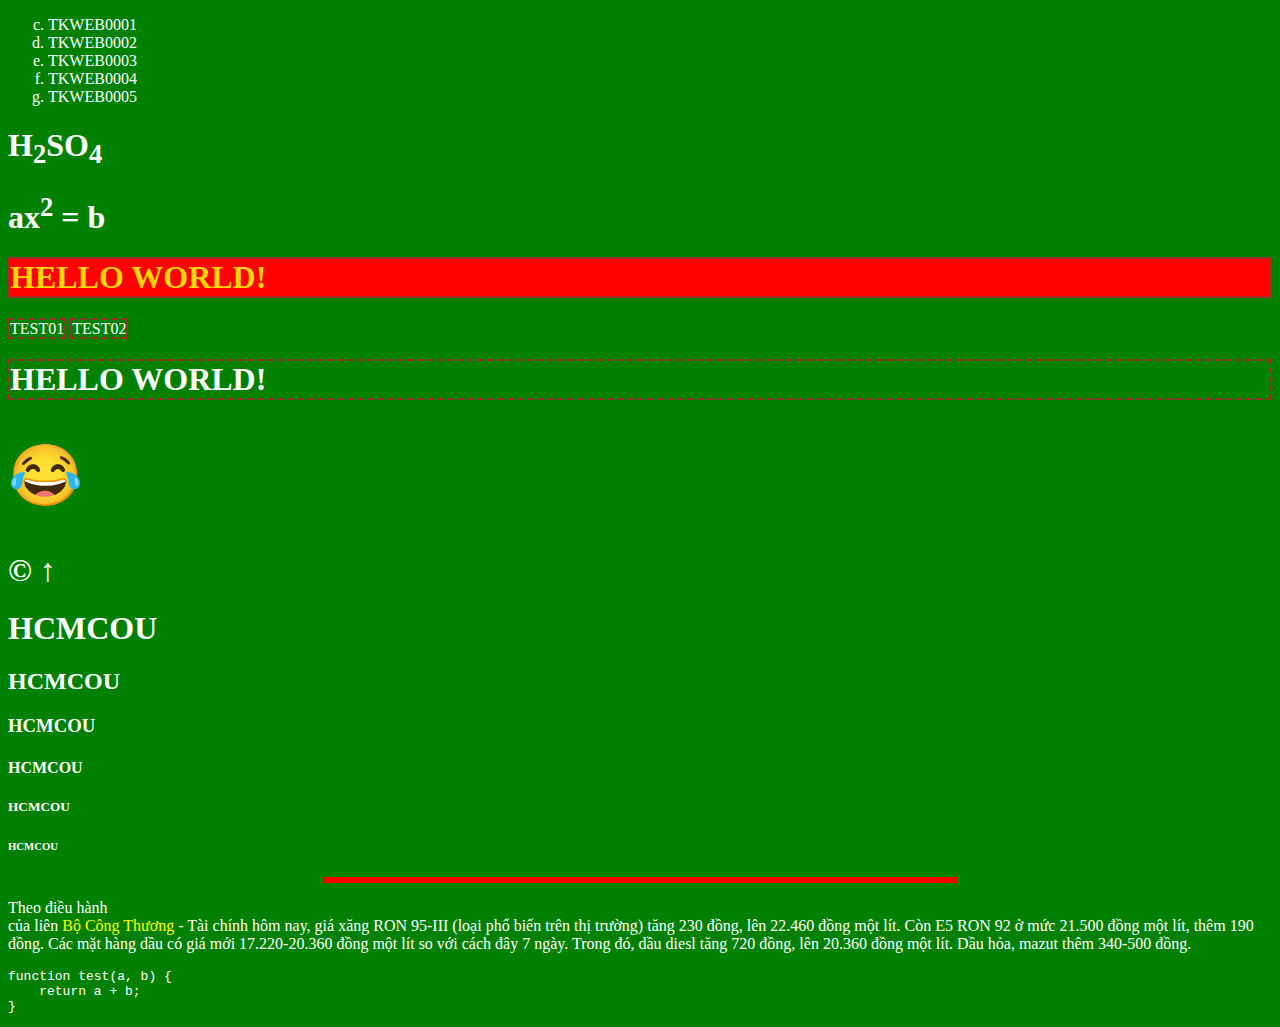
<file: ExInClass/index.html>
<!DOCTYPE html>
<html lang="en">
<head>
    <meta charset="UTF-8">
    <meta name="viewport" content="width=device-width, initial-scale=1.0">
    <title>WEB THU NAM</title>
    <link href="images/Logo_DH_Mở_TPHCM.png" rel="shortcut icon" />
</head>
<body bgcolor="green" text="white">
    <ol type="a" start="3">
        <li>TKWEB0001</li>
        <li>TKWEB0002</li>
        <li>TKWEB0003</li>
        <li>TKWEB0004</li>
        <li>TKWEB0005</li>
    </ol>
    <h1>H<sub>2</sub>SO<sub>4</sub></h1>
    <h1>ax<sup>2</sup> = b</h1>
    <h1 style="border: 2px solid brown;background-color: red;color: gold;" title="MY NOTES" class="red bold" id="subject">HELLO WORLD!</h1>
    <span style="border: 2px dashed brown;">TEST01</span>
    <span style="border: 2px dashed brown;">TEST02</span>
    <h1 style="border: 2px dashed brown;" class="red bold">HELLO WORLD!</h1>
    <h1 style="font-size: 60px;">
        &#128514;
    </h1>
    <h1>
        &copy; &UpArrow;
    </h1>
    <h1>HCMCOU</h1>
    <h2>HCMCOU</h2>
    <h3>HCMCOU</h3>
    <h4>HCMCOU</h4>
    <h5>HCMCOU</h5>
    <h6>HCMCOU</h6>
    <hr size="6" color="red" width="50%" />
    <P>
        Theo điều hành <br /> của liên <span style="color: yellow;">Bộ Công Thương</span> - Tài chính hôm nay, giá xăng RON 95-III (loại phổ biến trên thị trường) tăng 230 đồng, lên 22.460 đồng một lít. Còn E5 RON 92 ở mức 21.500 đồng một lít, thêm 190 đồng.

Các mặt hàng dầu có giá mới 17.220-20.360 đồng một lít so với cách đây 7 ngày. Trong đó, dầu diesl tăng 720 đồng, lên 20.360 đồng một lít. Dầu hỏa, mazut thêm 340-500 đồng.
    </P>
<pre>
function test(a, b) {
    return a + b;
}
</pre>
</body>
</html>
</file>
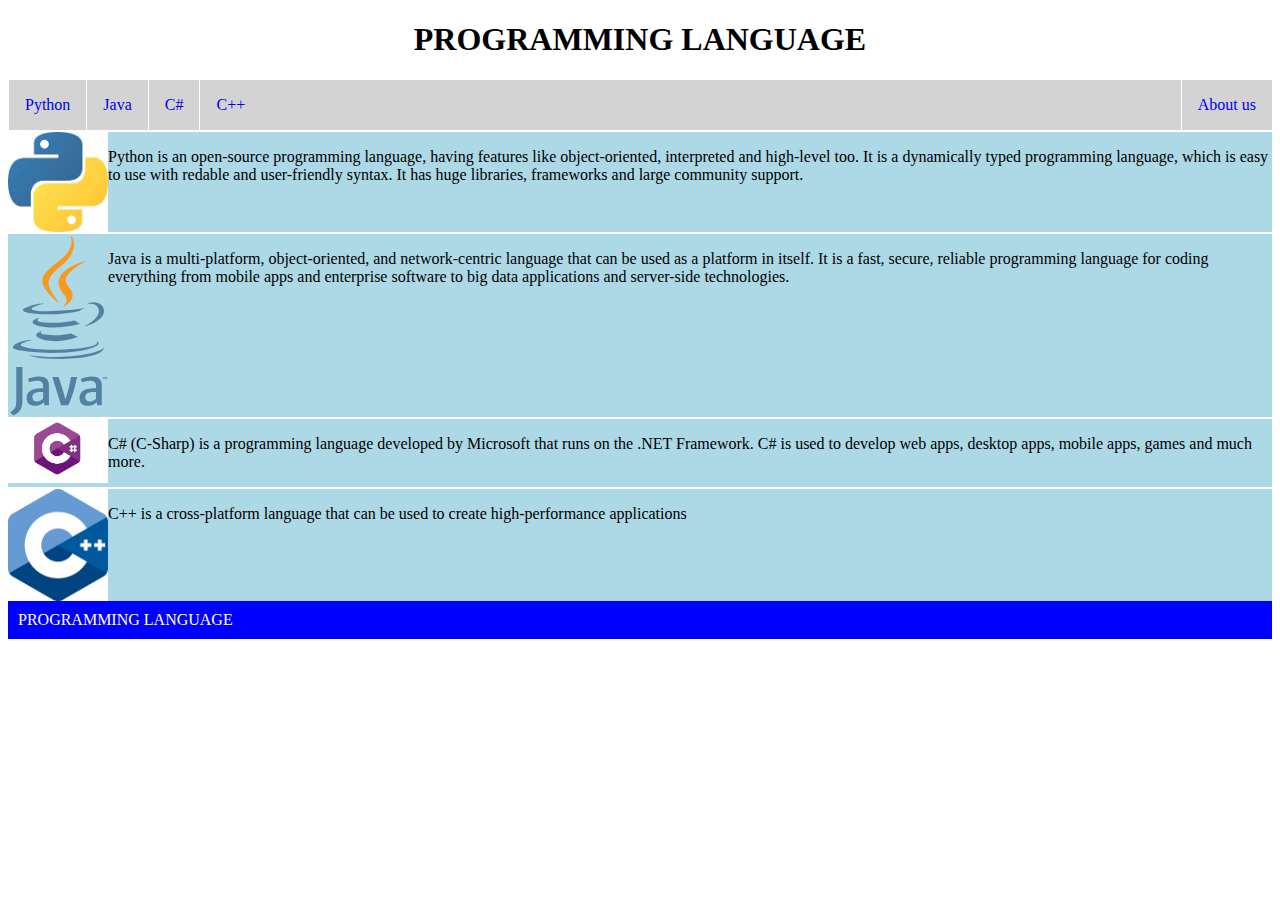
<file: Css/bai3.html>
<!DOCTYPE html>
<html lang="en">
<head>
    <meta charset="UTF-8">
    <meta http-equiv="X-UA-Compatible" content="IE=edge">
    <meta name="viewport" content="width=device-width, initial-scale=1.0">
    <title>Programming Language</title>
    <link href ="bai3.css" rel="stylesheet"/>
</head>
<body>
    <header>
        <h1 class="subject">Programming Language</h1>
    </header>
    <nav>
        <ul class ="menu">
            <li class="item"><a href="#">Python</a>
                <ul class="menu submenu">
                    <li><a href="#">ITEM01</a></li>
                    <li><a href="#">ITEM02</a></li>
                    <li><a href="#">ITEM03</a></li>
                    <li><a href="#">ITEM04</a></li>
                    <li><a href="#">ITEM05</a></li>
                </ul>
            </li>
            <li class="item"><a href="#">Java</a>
                <ul class="menu submenu">
                    <li><a href="#">ITEM01</a></li>
                    <li><a href="#">ITEM02</a></li>
                    <li><a href="#">ITEM03</a></li>
                    <li><a href="#">ITEM04</a></li>
                    <li><a href="#">ITEM05</a></li>
                </ul>
            </li>
            <li class="item"><a href="#">C#</a>
                <ul class="menu submenu">
                    <li><a href="#">ITEM01</a></li>
                    <li><a href="#">ITEM02</a></li>
                    <li><a href="#">ITEM03</a></li>
                    <li><a href="#">ITEM04</a></li>
                    <li><a href="#">ITEM05</a></li>
                </ul>
            </li>
            <li class="item"><a href="#">C++</a>
                <ul class="menu submenu">
                    <li><a href="#">ITEM01</a></li>
                    <li><a href="#">ITEM02</a></li>
                    <li><a href="#">ITEM03</a></li>
                    <li><a href="#">ITEM04</a></li>
                    <li><a href="#">ITEM05</a></li>
                </ul>
            </li>
            <li><a href="#">About us</a></li>
        </ul>
    </nav>
    <section class ="languages">
        <div class = "language">
            <img src="images.jpg" alt ="python"/>
            <p>
                Python is an open-source programming language, having features like object-oriented, interpreted and high-level too. It is a dynamically typed programming language, which is easy to use with redable and user-friendly syntax. It has huge libraries, frameworks and large community support.
            </p>
        </div>
        <div class = "language">
            <img src="Java_programming_language_logo.svg" alt ="java"/>
            <p>
                Java is a multi-platform, object-oriented, and network-centric language that can be used as a platform in itself. It is a fast, secure, reliable programming language for coding everything from mobile apps and enterprise software to big data applications and server-side technologies.
            </p>
        </div>
        <div class = "language">
            <img src="c-sharp-la-gi-10.png" alt ="C#"/>
            <p>
                C# (C-Sharp) is a programming language developed by Microsoft that runs on the .NET Framework. C# is used to develop web apps, desktop apps, mobile apps, games and much more. 
            </p>
        </div>
        <div class = "language">
            <img src="images.png" alt ="python"/>
            <p>
                C++ is a cross-platform language that can be used to create high-performance applications
            </p>
        </div>
    </section>
    <footer>
        <div>Programming language</div>
    </footer>
</body>
</html>
</file>
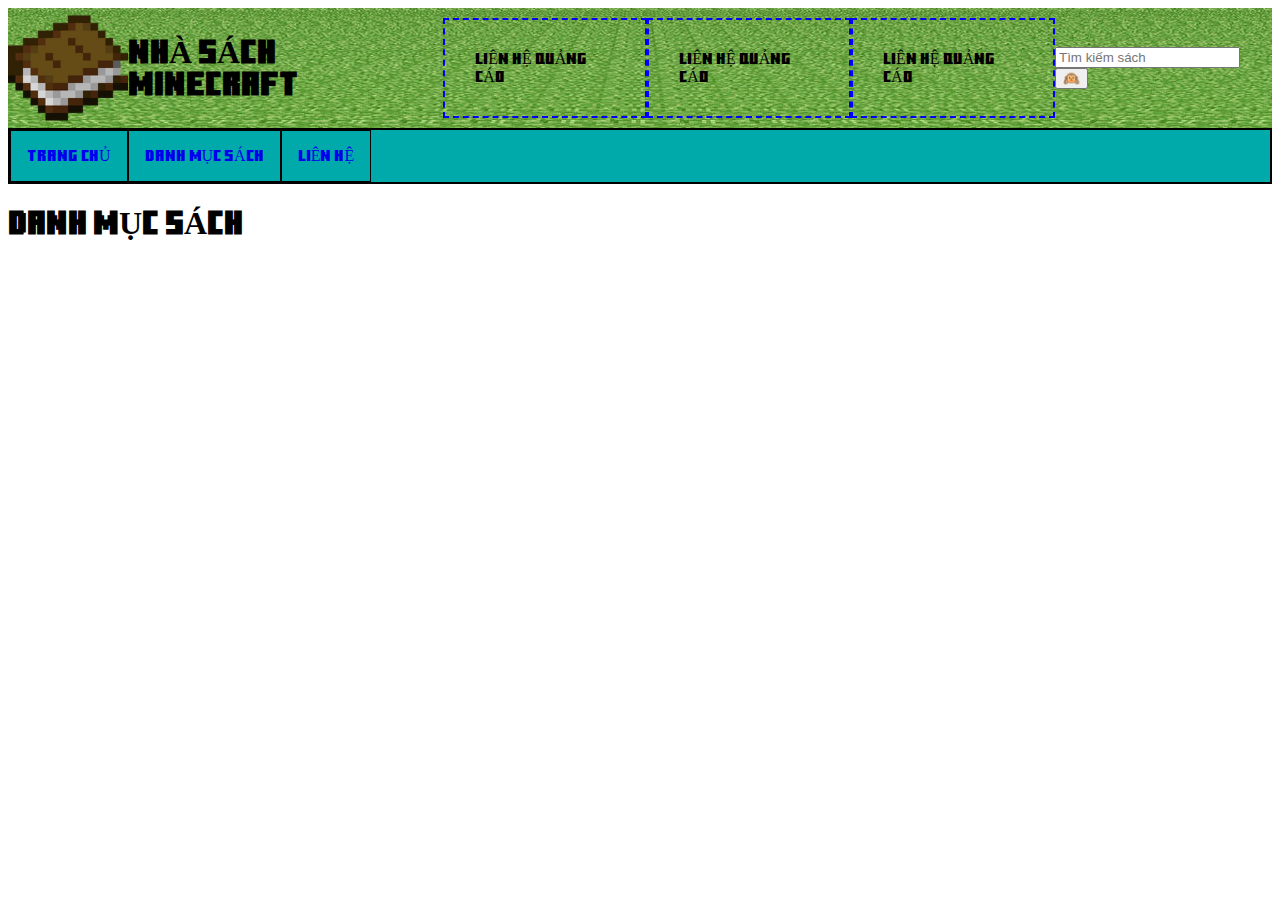
<file: Css/bai4.html>
<!DOCTYPE html>
<html lang="en">
<head>
    <meta charset="UTF-8">
    <meta http-equiv="X-UA-Compatible" content="IE=edge">
    <meta name="viewport" content="width=device-width, initial-scale=1.0">
    <title>Document</title>
    <link href="bai4.css" rel="stylesheet">
</head>
<body>
    <header class="flex" style="background-image: url(minecraft_background__grass__by_jabjabjab_d30egxg-fullview.jpg); background-position: bottom;">
        <div class="flex">
            <img src="Book_JE2_BE2.webp" alt="book">
            <h1 style="font-family: font MC;">Nhà sách minecraft</h1>
        </div>
        <div class ="ads flex">
            <div>Liên hệ quảng cáo</div>
            <div>Liên hệ quảng cáo</div>
            <div>Liên hệ quảng cáo</div>
        </div>    
        <div>
            <input placeholder="Tìm kiếm sách"/>
            <button>&#128585</button>
        </div>
    </header>
    <nav></nav>
    <main>
        <section class="top">
            <ul class ="menu">
                <li><a href="#">TRANG CHỦ</a>
                </li>
                <li class="item"><a href="#">Danh MỤC SÁCH</a>
                    <ul class="menu submenu">
                        <li><a href="#">ITEM01</a></li>
                        <li><a href="#">ITEM02</a></li>
                        <li><a href="#">ITEM03</a></li>
                        <li><a href="#">ITEM04</a></li>
                        <li><a href="#">ITEM05</a></li>
                    </ul>
                </li>
                <li><a href="#">LIÊN HỆ</a>
                </li>
        </section>
        <div class="flex">
        <section class="left">
            <div>
            <h1>DANH MỤC SÁCH</h1>
            </div>
        </section>
        <section class="right">
            <div>
            </div>
        </section></div>
    </main>
    <footer></footer>
</body>
</html>
</file>
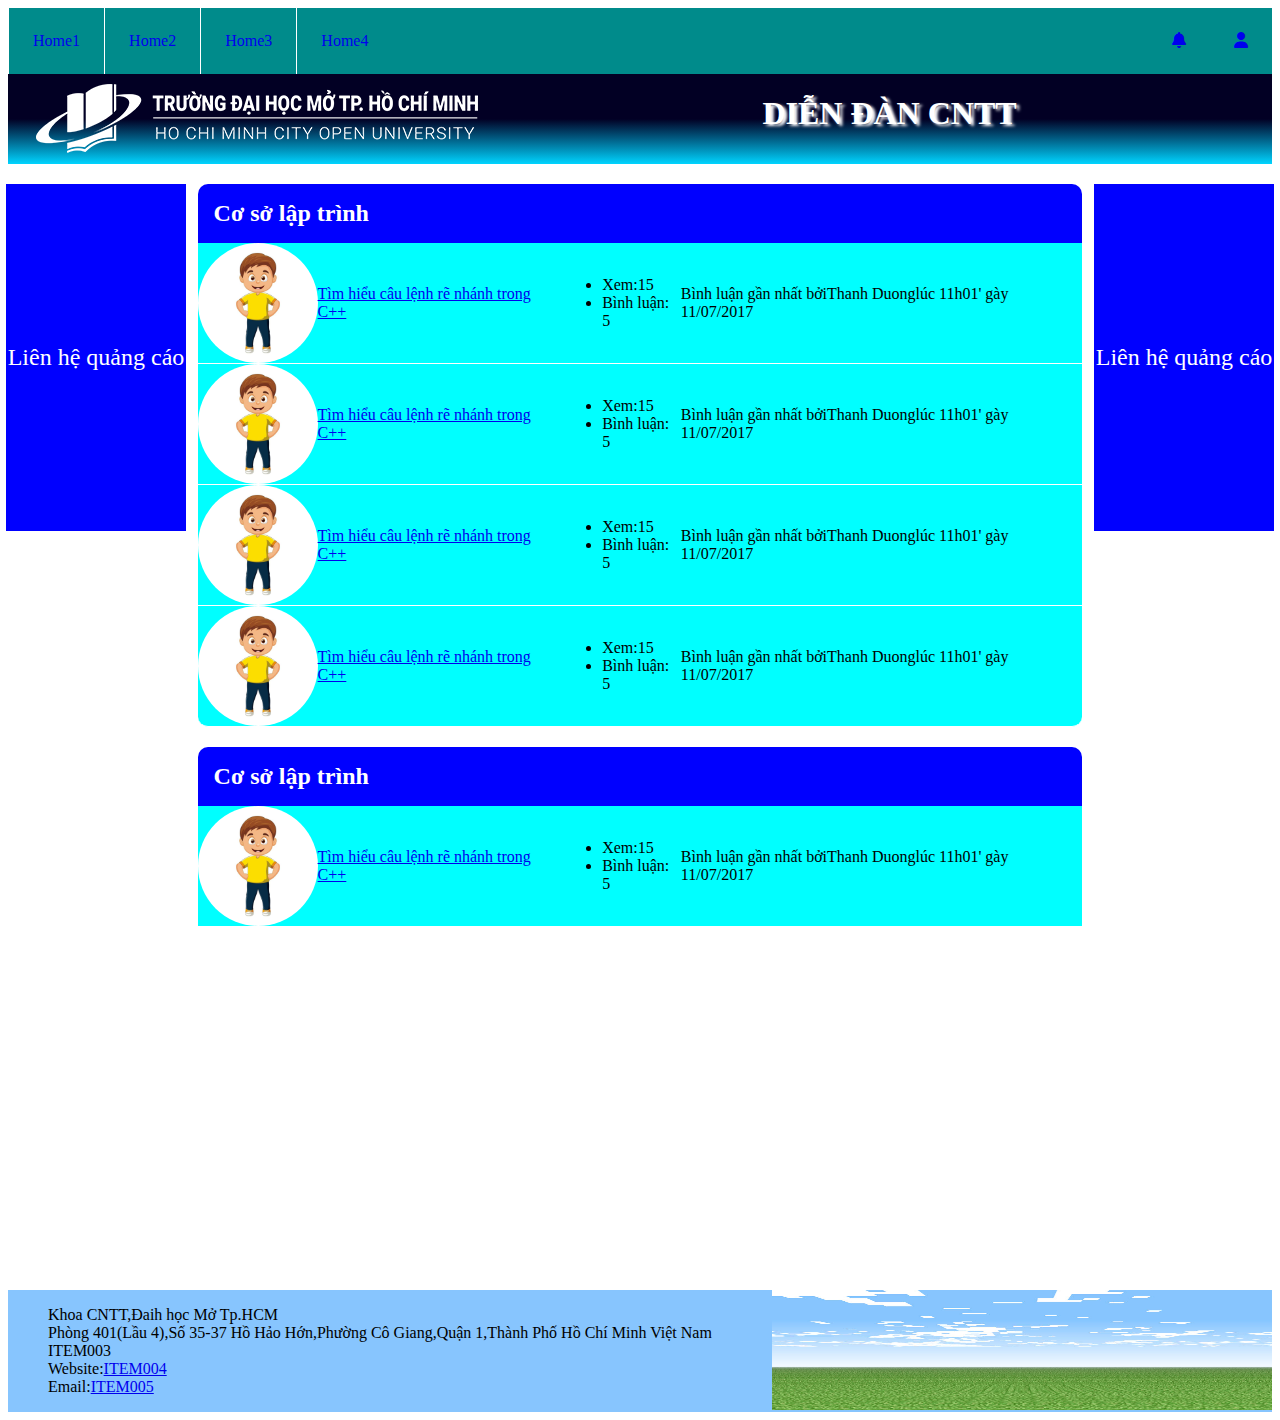
<file: Css/bai5.html>
<!DOCTYPE html>
<html lang="en">
<head>
    <meta charset="UTF-8">
    <meta http-equiv="X-UA-Compatible" content="IE=edge">
    <meta name="viewport" content="width=device-width, initial-scale=1.0">
    <link rel="stylesheet"href ="https://cdnjs.cloudflare.com/ajax/libs/font-awesome/6.6.0/css/all.min.css">
    <link rel="stylesheet"href="bai5.css">
    <link rel="stylesheet"href="mobile.css" media="screen and (max-width:600px)">
    <link
    rel="stylesheet"
    href="https://cdnjs.cloudflare.com/ajax/libs/animate.css/4.1.1/animate.min.css"
  />
    <script src="https://cdnjs.cloudflare.com/ajax/libs/wow/1.1.2/wow.min.js"></script>
    <script src="scripts.js"></script>
    <title>Document</title>
</head>
<body>
    <nav class="flex">
        <ul class = "menu flex home">
            <li><a href="#" class="home">Home1</a></li>
            <li><a href="#"class="submenu">Home2</a></li>
            <li ><a href="#"class="submenu">Home3</a></li>
            <li ><a href="#"class="submenu">Home4</a></li>
        </ul>
        <ul class="menu flex user">
            <li><a href="#"><i class="fa-solid fa-bell"></i></a></li>
            <li><a href="#"><i class="fa-solid fa-user"></i></a></li>
        </ul>
    </nav>
    
    <header class="flex">
        <img src="Logo.png" alt="logo"/>
        <h1>Diễn đàn CNTT</h1>
        <div></div>
    </header>
    <main>
    <aside>
        <div class="ads">
        <div><a href="">Liên hệ quảng cáo</a></div>
        <div><a href="">Liên hệ quảng cáo</a></div>
        </div>
    </aside>
        <section class="course">
            <h2 class="title">Cơ sở lập trình</h2>
            <div class="forums">
                <div class="forum flex">
                    <img src="bed92c20676003936e839d5a03a86fd2.jpg" alt="img">
                    <div>
                        <a href="#">Tìm hiểu câu lệnh rẽ nhánh trong C++</a>
                    </div>
                    <ul>
                        <li>Xem:15</li>
                        <li>Bình luận: 5</li>
                    </ul>
                    <p>Bình luận gần nhất bởi<a>Thanh Duong</a>lúc 11h01' gày 11/07/2017</p>
                </div>
                <div class="forum flex">
                    <img src="bed92c20676003936e839d5a03a86fd2.jpg" alt="img">
                    <div>
                        <a href="#">Tìm hiểu câu lệnh rẽ nhánh trong C++</a>
                    </div>
                    <ul>
                        <li>Xem:15</li>
                        <li>Bình luận: 5</li>
                    </ul>
                    <p>Bình luận gần nhất bởi<a>Thanh Duong</a>lúc 11h01' gày 11/07/2017</p>
                </div>
                <div class="forum flex">
                    <img src="bed92c20676003936e839d5a03a86fd2.jpg" alt="img">
                    <div>
                        <a href="#">Tìm hiểu câu lệnh rẽ nhánh trong C++</a>
                    </div>
                    <ul>
                        <li>Xem:15</li>
                        <li>Bình luận: 5</li>
                    </ul>
                    <p>Bình luận gần nhất bởi<a>Thanh Duong</a>lúc 11h01' gày 11/07/2017</p>
                </div>
                <div class="forum flex">
                    <img src="bed92c20676003936e839d5a03a86fd2.jpg" alt="img">
                    <div>
                        <a href="#">Tìm hiểu câu lệnh rẽ nhánh trong C++</a>
                    </div>
                    <ul>
                        <li>Xem:15</li>
                        <li>Bình luận: 5</li>
                    </ul>
                    <p>Bình luận gần nhất bởi<a>Thanh Duong</a>lúc 11h01' gày 11/07/2017</p>
                </div>
            </div>
        </section>
        <section class ="course">
            <h2 class="title">Cơ sở lập trình</h2>
            <div class="forums">
                <div class="forum flex">
                    <img src="bed92c20676003936e839d5a03a86fd2.jpg" alt="img">
                    <div>
                        <a href="#">Tìm hiểu câu lệnh rẽ nhánh trong C++</a>
                    </div>
                    <ul>
                        <li>Xem:15</li>
                        <li>Bình luận: 5</li>
                    </ul>
                    <p>Bình luận gần nhất bởi<a>Thanh Duong</a>lúc 11h01' gày 11/07/2017</p>
                </div>
                <div class="forum flex">
                    <img src="bed92c20676003936e839d5a03a86fd2.jpg" alt="img">
                    <div>
                        <a href="#">Tìm hiểu câu lệnh rẽ nhánh trong C++</a>
                    </div>
                    <ul>
                        <li>Xem:15</li>
                        <li>Bình luận: 5</li>
                    </ul>
                    <p>Bình luận gần nhất bởi<a>Thanh Duong</a>lúc 11h01' gày 11/07/2017</p>
                </div>
                <div class="forum flex">
                    <img src="bed92c20676003936e839d5a03a86fd2.jpg" alt="img">
                    <div>
                        <a href="#">Tìm hiểu câu lệnh rẽ nhánh trong C++</a>
                    </div>
                    <ul>
                        <li>Xem:15</li>
                        <li>Bình luận: 5</li>
                    </ul>
                    <p>Bình luận gần nhất bởi<a>Thanh Duong</a>lúc 11h01' gày 11/07/2017</p>
                </div>
                <div class="forum flex">
                    <img src="bed92c20676003936e839d5a03a86fd2.jpg" alt="img">
                    <div>
                        <a href="#">Tìm hiểu câu lệnh rẽ nhánh trong C++</a>
                    </div>
                    <ul>
                        <li>Xem:15</li>
                        <li>Bình luận: 5</li>
                    </ul>
                    <p>Bình luận gần nhất bởi<a>Thanh Duong</a>lúc 11h01' gày 11/07/2017</p>
                </div>
            </div>
        </section>
    </main>
    <footer class="flex">
        <ul>
            <li>Khoa CNTT,Đaih học Mở Tp.HCM</li>
            <li>Phòng 401(Lầu 4),Số 35-37 Hồ Hảo Hớn,Phường Cô Giang,Quận 1,Thành Phố Hồ Chí Minh Việt Nam</li>
            <li>ITEM003</li>
            <li>Website:<a href="#">ITEM004</a></li>
            <li>Email:<a href="#">ITEM005</a></li>
        </ul>
        <img class="footer" src="minecraft_background__grass__by_jabjabjab_d30egxg-fullview.jpg" alt="img">
    </footer>
</body>
</html>
</file>
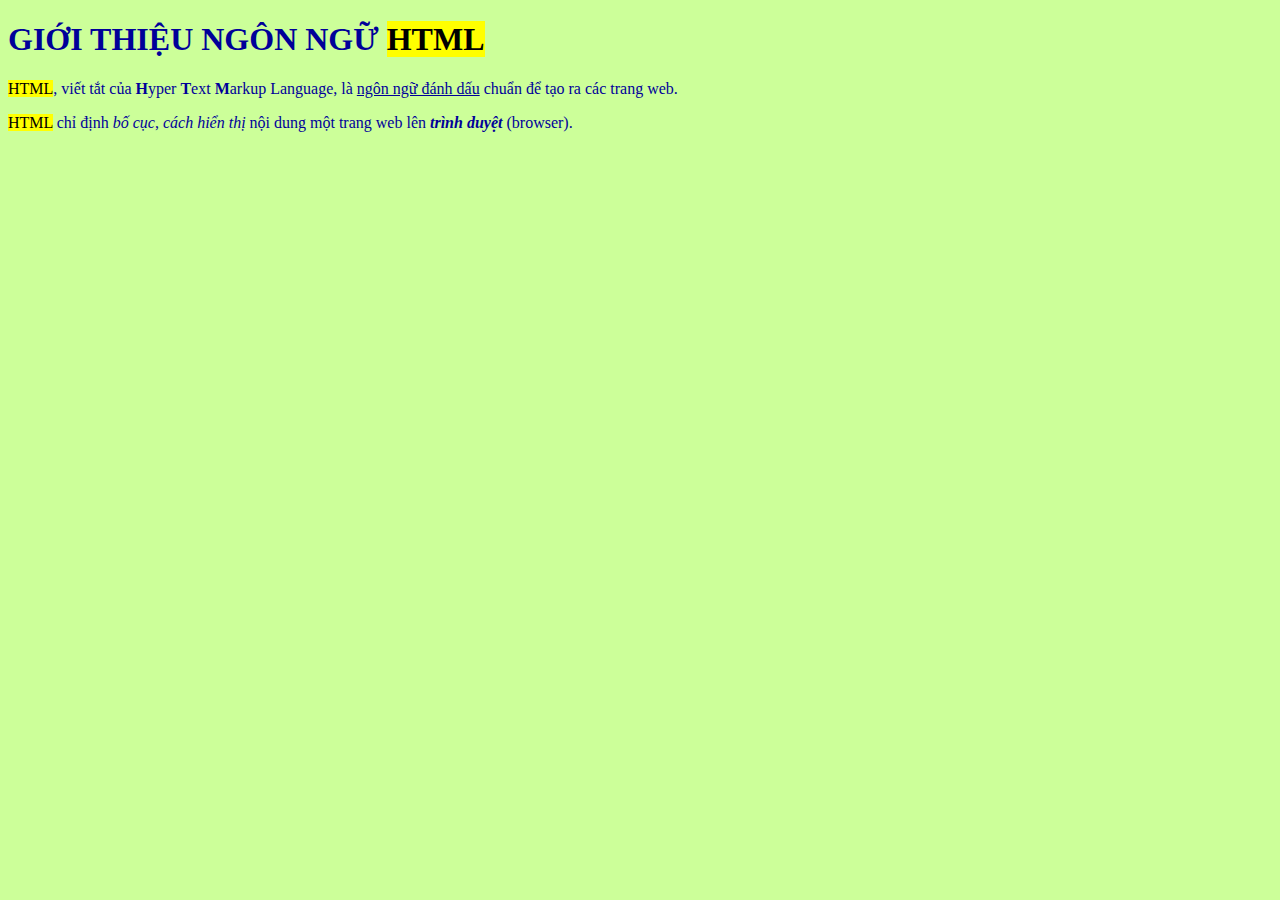
<file: HTML/bai1.html>
<!DOCTYPE html>
<html lang="en">
<head>
    <meta charset="UTF-8">
    <meta http-equiv="X-UA-Compatible" content="IE=edge">
    <meta name="viewport" content="width=device-width, initial-scale=1.0">
    <title>Học HTML</title>
</head>
<body style ="background-color: #CCFF99; color: #000099;">
    <h1>GIỚI THIỆU NGÔN NGỮ <mark>HTML</mark></h1>
    <p><mark>HTML</mark>, viết tắt của <b>H</b>yper <b>T</b>ext <b>M</b>arkup <b></b>Language, là <u>ngôn ngữ đánh dấu</u> chuẩn để tạo
    ra các trang web.</p>
    <p><mark>HTML</mark> chỉ định <em>bố cục</em>, <em>cách hiển thị</em> nội dung một trang web lên <em><strong title="Trình duyệt là một phần mềm ứng dụng cho
        phép truy cập thông tin trên web">trình duyệt</title></strong></em> (browser).</p>
</body>
</html>
</file>
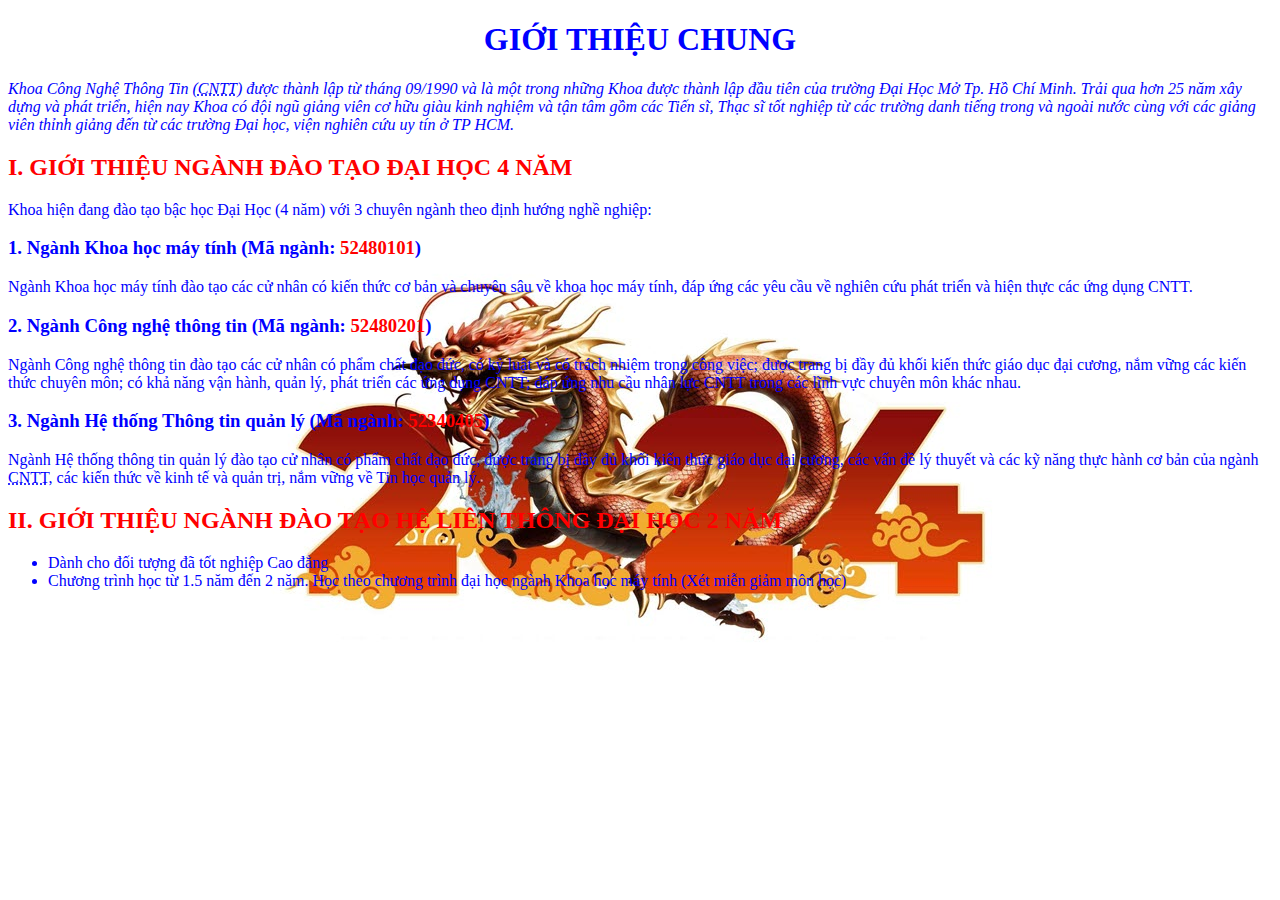
<file: HTML/bai2.html>
<!DOCTYPE html>
<html lang="en">
<head>
    <meta charset="UTF-8">
    <meta http-equiv="X-UA-Compatible" content="IE=edge">
    <meta name="viewport" content="width=device-width, initial-scale=1.0">
    <meta name="keywords" content="html, html5, web">
    <meta name="Description" content="Tin tuyển dụng">
    <meta http-equiv="REFRESH" content="1800"/>
    <link href="Logo-DH-Mo-TPHCM-OU.webp" rel="shortcut icon"/>
    <title>Giới thiệu chung khoa CNTT – Đại học Mở Tp.HCM</title>
</head>
<body style="background-image:url(9927.png); background-repeat: no-repeat; background-attachment: fixed; background-position: center;color: #0000FF;">
    <h1 style="text-align: center;">GIỚI THIỆU CHUNG</h1>
        <p><em>Khoa Công Nghệ Thông Tin (<abbr title="Công nghệ thông tin">CNTT</abbr>) được thành lập từ tháng 09/1990 và là một trong
        những Khoa được thành lập đầu tiên của trường Đại Học Mở Tp. Hồ Chí Minh. Trải
        qua hơn 25 năm xây dựng và phát triển, hiện nay Khoa có đội ngũ giảng viên cơ hữu
        giàu kinh nghiệm và tận tâm gồm các Tiến sĩ, Thạc sĩ tốt nghiệp từ các trường danh
        tiếng trong và ngoài nước cùng với các giảng viên thỉnh giảng đến từ các trường Đại
        học, viện nghiên cứu uy tín ở TP HCM.</em></p>
    <h2 style="color: red;">I. GIỚI THIỆU NGÀNH ĐÀO TẠO ĐẠI HỌC 4 NĂM</h2>
<p>Khoa hiện đang đào tạo bậc học Đại Học (4 năm) với 3 chuyên ngành theo định hướng
nghề nghiệp:</p>
<h3>1. Ngành Khoa học máy tính (Mã ngành: <span style="color: red;">52480101</span>)</h3>
<p>Ngành Khoa học máy tính đào tạo các cử nhân có kiến thức cơ bản và chuyên sâu về
khoa học máy tính, đáp ứng các yêu cầu về nghiên cứu phát triển và hiện thực các ứng
dụng CNTT.</p>
<h3>2. Ngành Công nghệ thông tin (Mã ngành: <span style="color: red;">52480201</span>)</h3>
<p>Ngành Công nghệ thông tin đào tạo các cử nhân có phẩm chất đạo đức, có kỷ luật và
có trách nhiệm trong công việc; được trang bị đầy đủ khối kiến thức giáo dục đại cương, nắm vững các kiến thức chuyên môn; có khả năng vận hành, quản lý, phát
triển các ứng dụng CNTT; đáp ứng nhu cầu nhân lực CNTT trong các lĩnh vực chuyên
môn khác nhau.</p>
<h3>3. Ngành Hệ thống Thông tin quản lý (Mã ngành: <span style="color: red;">52340405</span>)</h3>
<p>Ngành Hệ thống thông tin quản lý đào tạo cử nhân có phẩm chất đạo đức, được trang
bị đầy đủ khối kiến thức giáo dục đại cương, các vấn đề lý thuyết và các kỹ năng thực
hành cơ bản của ngành <abbr title="Công nghệ thông tin">CNTT</abbr>, các kiến thức về kinh tế và quản trị, nắm vững về Tin
học quản lý.</p>
<h2 style="color: red;">II. GIỚI THIỆU NGÀNH ĐÀO TẠO HỆ LIÊN THÔNG ĐẠI HỌC 2 NĂM</h2>
<ul>
    <li>Dành cho đối tượng đã tốt nghiệp Cao đẳng</li>
    <li>Chương trình học từ 1.5 năm đến 2 năm. Học theo chương trình đại học ngành Khoa
học máy tính (Xét miễn giảm môn học)</li>
</ul>
</body>
</html>
</file>
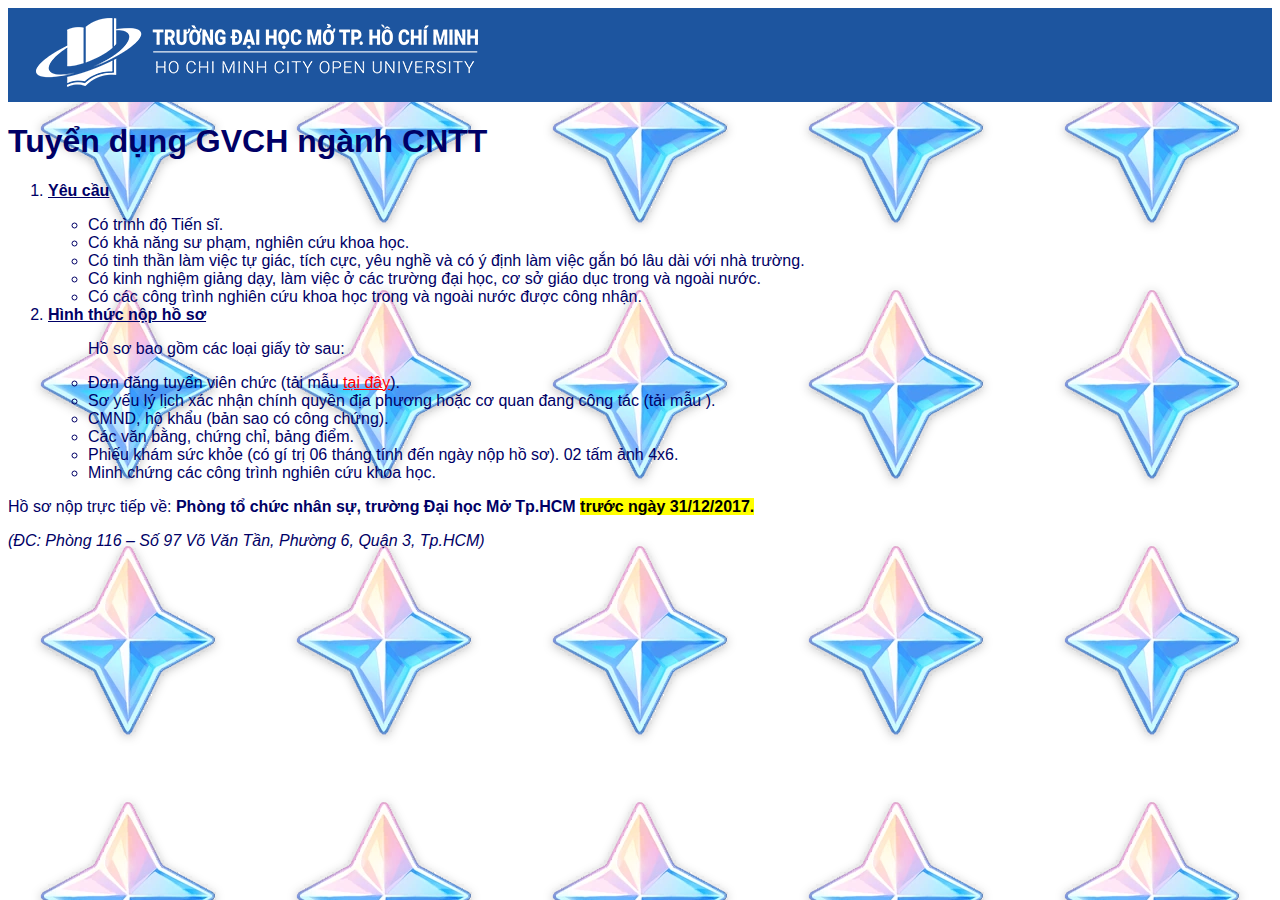
<file: HTML/bai3.html>
<!DOCTYPE html>
<html lang="en">
<head>
    <meta charset="UTF-8">
    <meta http-equiv="X-UA-Compatible" content="IE=edge">
    <meta name="viewport" content="width=device-width, initial-scale=1.0">
    <meta name="keywords" content="ou, open university, đại học mở,
    tuyển dụng, cntt, công nghệ thông tin">
    <title>Tin tuyển dụng</title>
</head>
<body style="background-image: url(V3Fm_Nguy3Fch.webp);font-family: Arial, Helvetica, sans-serif;color: #000066;">
    <div style="background-color: #1d559f;">
        <img src="Logo.png" alt="ou">
    </div>
    <h1>Tuyển dụng GVCH ngành CNTT</h1>
    <ol>
        <li><u><p><strong>Yêu cầu</strong></p></u>
        <ul>
            <li>Có trình độ Tiến sĩ.</li>
            <li>Có khả năng sư phạm, nghiên cứu khoa học.</li>
            <li>Có tinh thần làm việc tự giác, tích cực, yêu nghề và có ý định làm việc gắn bó lâu dài
        với nhà trường.</li>
            <li>Có kinh nghiệm giảng dạy, làm việc ở các trường đại học, cơ sở giáo dục trong và
        ngoài nước.</li>
            <li>Có các công trình nghiên cứu khoa học trong và ngoài nước được công nhận.</li>
        </ul>
        </li>
        <li><u><strong>Hình thức nộp hồ sơ</strong></u>
        <ul>
            <p>Hồ sơ bao gồm các loại giấy tờ sau:</p>
            <li>Đơn đăng tuyển viên chức (tải mẫu <a href="http://ou.edu.vn/wp-content/uploads/2017/02/MauDonDKDutuyenVC.docx" style="color: red;"><u>tại đây</u></a>).</li>
            <li>Sơ yếu lý lịch xác nhận chính quyền địa phương hoặc cơ quan đang công tác (tải mẫu
        <a href="http://ou.edu.vn/wp-content/uploads/2017/02/Mausoyeulylich.docx" style="color: red;"><utại đây></u></a>).</li>
            <li>CMND, hộ khẩu (bản sao có công chứng).</li>
            <li>Các văn bằng, chứng chỉ, bảng điểm.</li>
            <li>Phiếu khám sức khỏe (có gí trị 06 tháng tính đến ngày nộp hồ sơ).
        02 tấm ảnh 4x6.</li>
        <li>Minh chứng các công trình nghiên cứu khoa học.</li>
        </ul>
        </li>
    </ol>
        <p>Hồ sơ nộp trực tiếp về: <strong>Phòng tổ chức nhân sự, trường Đại học Mở Tp.HCM </strong><strong><mark>trước
        ngày 31/12/2017.</mark></strong></p>
        <p><em>(ĐC: Phòng 116 – Số 97 Võ Văn Tần, Phường 6, Quận 3, Tp.HCM)</em></p>
    
</body>
</html>
</file>
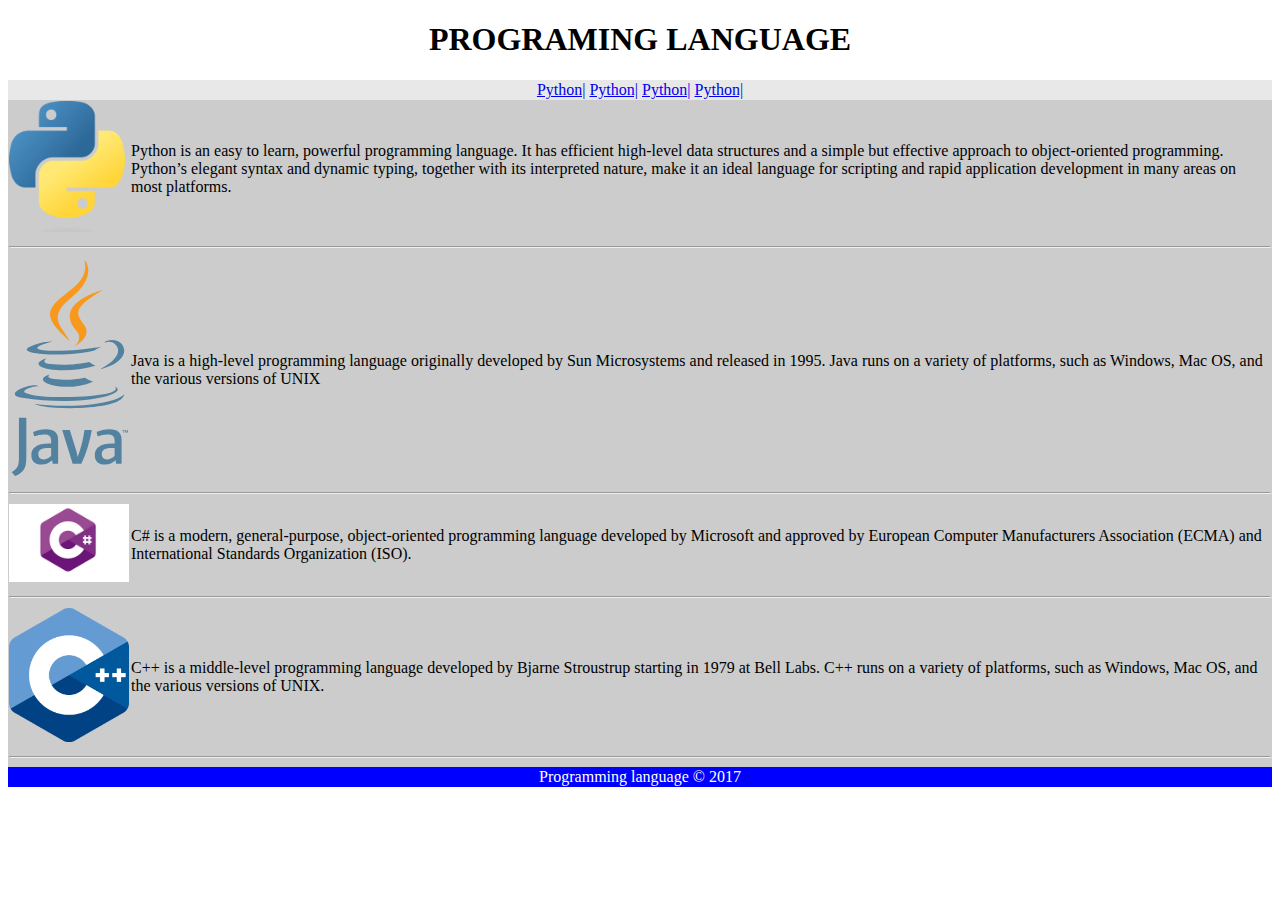
<file: HTML/bai4.html>
<!DOCTYPE html>
<html lang="en">
<head>
    <meta charset="UTF-8">
    <meta http-equiv="X-UA-Compatible" content="IE=edge">
    <meta name="viewport" content="width=device-width, initial-scale=1.0">
    <title>Programming Language</title>
</head>
<body>
    <h1 style="text-align: center;">PROGRAMING LANGUAGE</h1>
    <table width="100%" cellspacing="0">
    <thead style="background-color: #E8E8E8 ">
        <tr style="text-align: center;">
            <td colspan="2" >
                <a href="#">Python|</a>
                <a href="#">Python|</a>
                <a href="#">Python|</a>
                <a href="#">Python|</a>
            </td>
        </tr>
    </thead>
    <tfoot style="background-color: #0000FF;color: white; text-align: center;">
        <tr>
            <td colspan="2">Programming language &copy; 2017</td>
        </tr>
    </tfoot>
    <tbody style="background-color: #CCCCCC;"> 
        <tr>
            <td><img src="Python-logo-notext.svg.png" width="120" alt="Python img"></td>
            <td>Python is an easy to learn, powerful programming language. It has efficient high-level
                data structures and a simple but effective approach to object-oriented programming.
                Python’s elegant syntax and dynamic typing, together with its interpreted nature,
                make it an ideal language for scripting and rapid application development in many
                areas on most platforms.</td>
        </tr>
        <tr>
            <td colspan="2"><hr/></td>
        </tr>
        <tr>
            <td><img src="Java_programming_language_logo.svg" width="120" alt="Java img"></td>
            <td>Java is a high-level programming language originally developed by Sun
                Microsystems and released in 1995. Java runs on a variety of platforms, such as
                Windows, Mac OS, and the various versions of UNIX</td>
        </tr>
        <tr>
            <td colspan="2"><hr/></td>
        </tr>
        <tr>
            <td><img src="images.png" width="120" alt="C#"></td>
            <td>C# is a modern, general-purpose, object-oriented programming language developed
                by Microsoft and approved by European Computer Manufacturers Association
                (ECMA) and International Standards Organization (ISO).</td>
        </tr>
        <tr>
            <td colspan="2"><hr/></td>
        </tr>
        <tr>
            <td><img src="ISO_C++_Logo.svg.png" width="120" alt="C++"></td>
            <td>C++ is a middle-level programming language developed by Bjarne Stroustrup starting
                in 1979 at Bell Labs. C++ runs on a variety of platforms, such as Windows, Mac OS,
                and the various versions of UNIX.</td>
        </tr>
        <tr>
            <td colspan="2"><hr/></td>
        </tr>
    </tbody>
    </table>
</body>
</html>
</file>
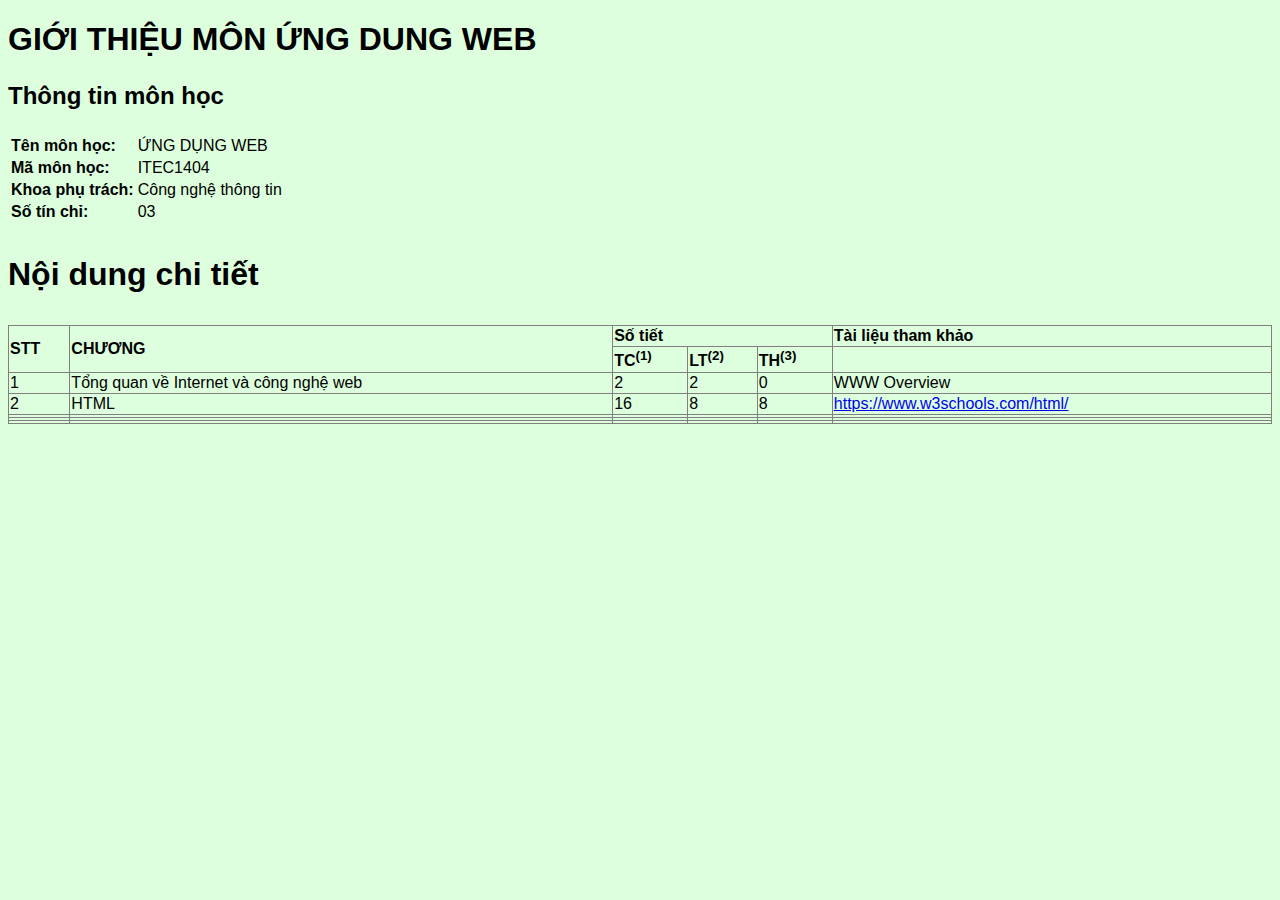
<file: HTML/bai5.html>
<!DOCTYPE html>
<html lang="en">
<head>
    <meta charset="UTF-8">
    <meta http-equiv="X-UA-Compatible" content="IE=edge">
    <meta name="viewport" content="width=device-width, initial-scale=1.0">
    <title>Giới thiệu môn Ứng dụng web</title>
    <link rel="stylesheet" href="bai5.css"/>
</head>
<body style="font-size: 16px;font-family: Arial, Helvetica, sans-serif;background-color: #DDFFDD;" >
    <h1>GIỚI THIỆU MÔN ỨNG DUNG WEB</h1>
    <h2><p>Thông tin môn học</p></h2>
        <table>
            <tr>
                <td><strong>Tên môn học: </strong></td>
                <td>ỨNG DỤNG WEB</td>
            </tr>
            <tr>
                <td><strong>Mã môn học: </strong></td>
                <td>ITEC1404</td>
            </tr>
            <tr>
                <td><strong>Khoa phụ trách: </strong></td>
                <td>Công nghệ thông tin</td>
            </tr>
            <tr>
                <td><strong>Số tín chỉ: </strong></td>
                <td>03</td>
            </tr>
        </table>
    <h1><p>Nội dung chi tiết</p></h1>
    <table border="1" width="100%" style="border-collapse:collapse">
    <thead>
        <tr>
            <td rowspan="2"><strong>STT</strong></td>
            <td rowspan="2">CHƯƠNG</td>
            <td colspan="3">Số tiết</td>
            <td colspan="2">Tài liệu tham khảo</td>
        </tr</>
        <tr>
            <td>TC<sup>(1)</sup></td>
            <td>LT<sup>(2)</sup></td>
            <td>TH<sup>(3)</sup></td>
        </tr>
    </thead>
    <tbody>
        <tr>
            <td>1</td>
            <td>Tổng quan về Internet và công nghệ web</td>
            <td>2</td>
            <td>2</td>
            <td>0</td>
            <td>WWW Overview</td>
        </tr>
        <tr>
            <td>2</td>
            <td>HTML</td>
            <td>16</td>
            <td>8</td>
            <td>8</td>
            <td><a href="https://www.w3schools.com/html/">https://www.w3schools.com/html/</a></td>
        </tr>
        <tr>
            <td></td>
            <td></td>
            <td></td>
            <td></td>
            <td></td>
            <td></td>
        </tr>
        <tr>
            <td></td>
            <td></td>
            <td></td>
            <td></td>
            <td></td>
            <td></td>
        </tr>
        <tr>
            <td></td>
            <td></td>
            <td></td>
            <td></td>
            <td></td>
            <td></td>
        </tr>
    </tbody>
    </table>
</body>
</html>
</file>
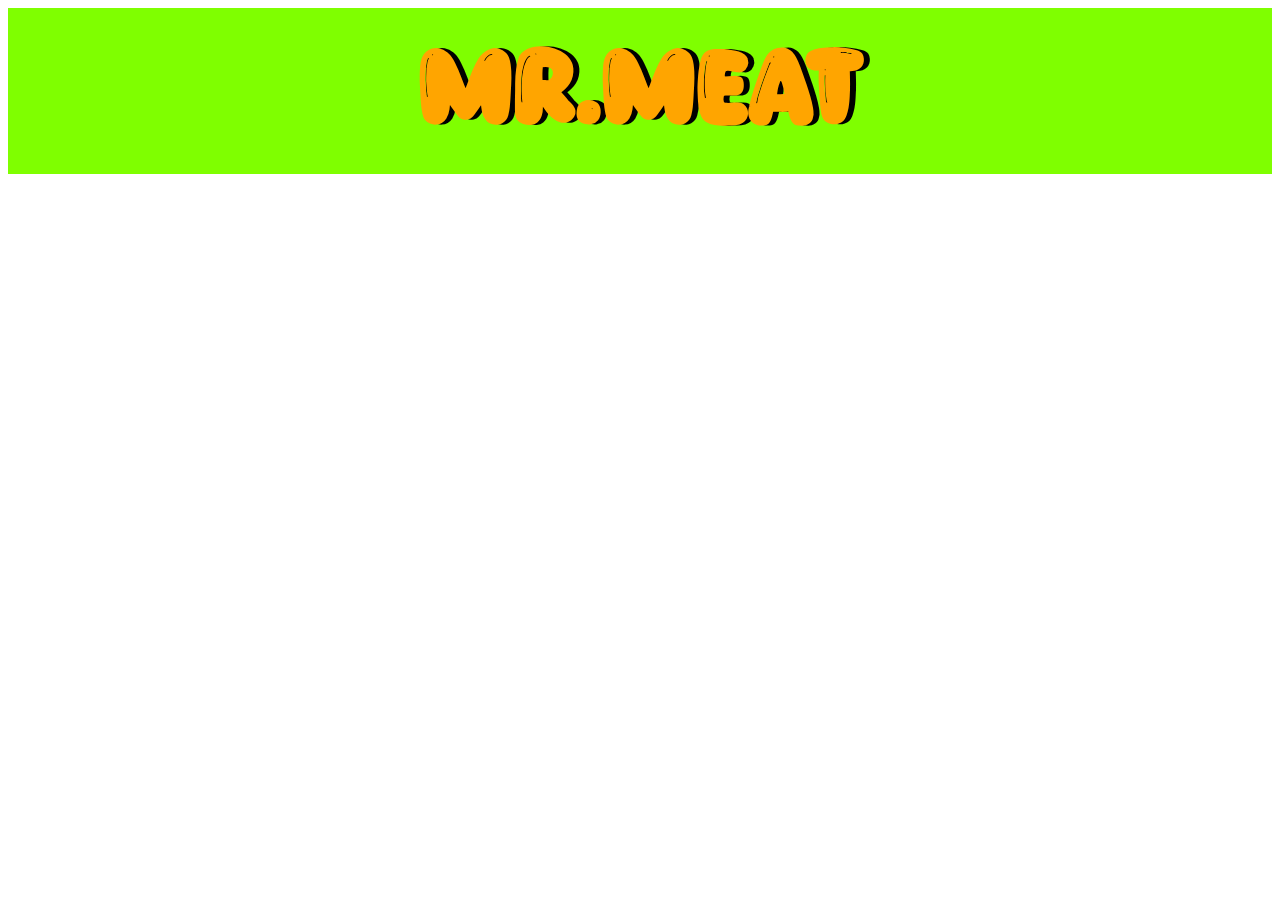
<file: MR.MEAT/mrmeat.html>
<!DOCTYPE html>
<html lang="en">
<head>
    <meta charset="UTF-8">
    <meta name="viewport" content="width=device-width, initial-scale=1.0">
    <meta name="keywords" content="burger, thuc an">
    <link href="mrmeat.css" rel="stylesheet"/>
    <title>Mr.Meat</title>
</head>
<body>
    <h1 class="heading">MR.MEAT</h1>
</body>
</html>
</file>
<file: Css/bai3.css>
/*CSS header*/
@keyframes changecolor {
    0%{
        color: red;
    }
    25%{
        color:blue;
    }
    25%{
        color:green;
    }   
}
@keyframes zoom {
    from{transform: scale(0);}
    to{transform: scale(120%);}
    
}
.subject{
    animation:changecolor 5s infinite;
    text-transform: uppercase;
    text-align: center;
}
ul.menu{
    list-style-type: none;
    display:flex;
    background-color: lightgray;
    margin:0;
    padding:0;
}
ul.menu >li{
    border-left: 1px solid white;
}
ul.menu >li:last-child{
    margin-left: auto;
}
ul.menu > li>a{
    text-decoration: none;
    display:block;
    padding:1em;
}
ul.menu >li>a:hover{
    background-color: #0000FF;
    color: white;
}
/*CSS body*/
.languages{
    background-color: lightblue;
}
.language > img{
    float: left;
    width:100px;
}
.language{
    overflow:auto;
    border-top: 2px solid white;
}
.language img{
    animation:zoom .1s infinite;
}
/*CSS Footer*/
@keyframes move {
    from{
        left:0%;
    }
    to{
        left: 100%;
    }
}
footer{
    background-color: #0000FF;
}
footer>div{
    padding: 10px;
    text-transform: uppercase;
    color:white;
    animation: move 8s infinite;
    position: relative;
}
/*CSS submenu*/
.submenu{
    display: none !important;
    position:absolute;
}
.item:hover .submenu{
    display: block !important;;
}
</file>
<file: Css/bai4.css>
@font-face {
    font-family:font MC;
    src: url(MinecraftTen-VGORe.ttf);
}
.flex{
    text-transform: uppercase;
    display:flex;
    justify-content: space-between;
    align-items: center;
}
div.ads>div{
    font-family: font MC;
    text-transform: uppercase;
    padding: 30px;
    border: 2px dashed blue;
}

header>div>img{
    width:120px
}
/*CSS body*/
main{
    font-family: font MC;
}
.top{
    border: 2px solid black;
    display:flex;
    background-color: #00AAAA;
}
ul.menu{
    list-style-type: none;
    display:flex;
    margin:0;
    padding:0;
}
ul.menu >li{
    border: 1px solid black;
}
ul.menu >li:last-child{
    margin-left: auto;
}
ul.menu > li>a{
    text-decoration: none;
    display:block;
    padding:1em;
}
ul.menu >li>a:hover{
    background-color: #0000FF;
    color: white;
}.submenu{
    display: none !important;
    position:absolute;
}
.item:hover .submenu{
    display: block !important;;
}
.left{
    width: 20%;
}
.right{
    width:80%;
}
</file>
<file: Css/bai5.css>
.flex{
    display:flex;
    justify-content: space-between;
}
nav{
    background-color: darkcyan;
    padding:0%
}
ul.menu{
    padding:0;
    margin:0;
}
ul.menu>li{
    text-decoration: none;
    list-style-type: none;
}
ul.menu:first-child>li{
    border-left:1px solid white;
}
ul.menu>li>a{
    display:inline-block;
    padding:1.5rem;
    text-decoration: none;
}
ul.menu>li>a:hover{
    background-color: darkblue;
    color:white;
}
header{
    background: linear-gradient(180deg,#020024,#020024,#00d4ff);
}
header>h1{
    color:white;
    text-transform: uppercase;
    text-shadow: 3px 2px 3px white ;
}
.forum>img{
    width:120px;
    border-radius: 50%;
}

.course{
    width:70%;
    margin:auto;
}
h2.title{
    background-color: blue;
    padding:1rem;
    margin-bottom: 0;
    color:white;
    border-radius: 10px 10px 0 0;
}
.forum{
    background-color:cyan;
    align-items: center;
    border-bottom: 1px solid white;
}
.forums >.forum:last-child{
    border-radius: 0 0 10px 10px ;
}
.ads > div{
    width:14%;
    padding :10rem 0;
    text-align: center;
    position:fixed;
    background-color: blue;
}
.ads>div>a{
    color:white;
    text-decoration:none;
    font-size: 24px;
}
.ads >div:first-child{
    left:0.5%
}
.ads >div:last-child{
    right:0.5%
}
footer{
    background-color:#87c5fe;
}
footer>ul>li{
    list-style-type: none;
}
footer>img{
    width:500px;
    height:120px
}
</file>
<file: Css/mobile.css>
.ads{
    display:none;
}
.course{
    width: 100%;
}
.flex{
    flex-direction: column;
    align-items: initial;
}
ul.menu:first-child>li{
    border-left: none;
}
.flex.forum, .forum .flex{
    align-items: center;
    max-width: 100%;
}
ul.menu>li>a.submenu{
    display: none;
}
ul.menu>li>a.home:hover a.submenu{
    display: block !important;
}
</file>
<file: HTML/bai5.css>
thead tr{
    font-weight: 900;
}
</file>
<file: MR.MEAT/mrmeat.css>
h1.heading{
    font-family: 'Heading-Font',sans-serif;
    background-color: chartreuse;
    text-align: center;
    font-size: 100px;
    color: orange;
    text-shadow: 6px 0px 0px black;
    padding: 30px 30px 30px 30px;
    margin: 0px;
}
@font-face {
    font-family:'Heading-Font' ;
    src: url('Copyduck.ttf');
    font-weight: normal;
    font-size: normal;
}
</file>
